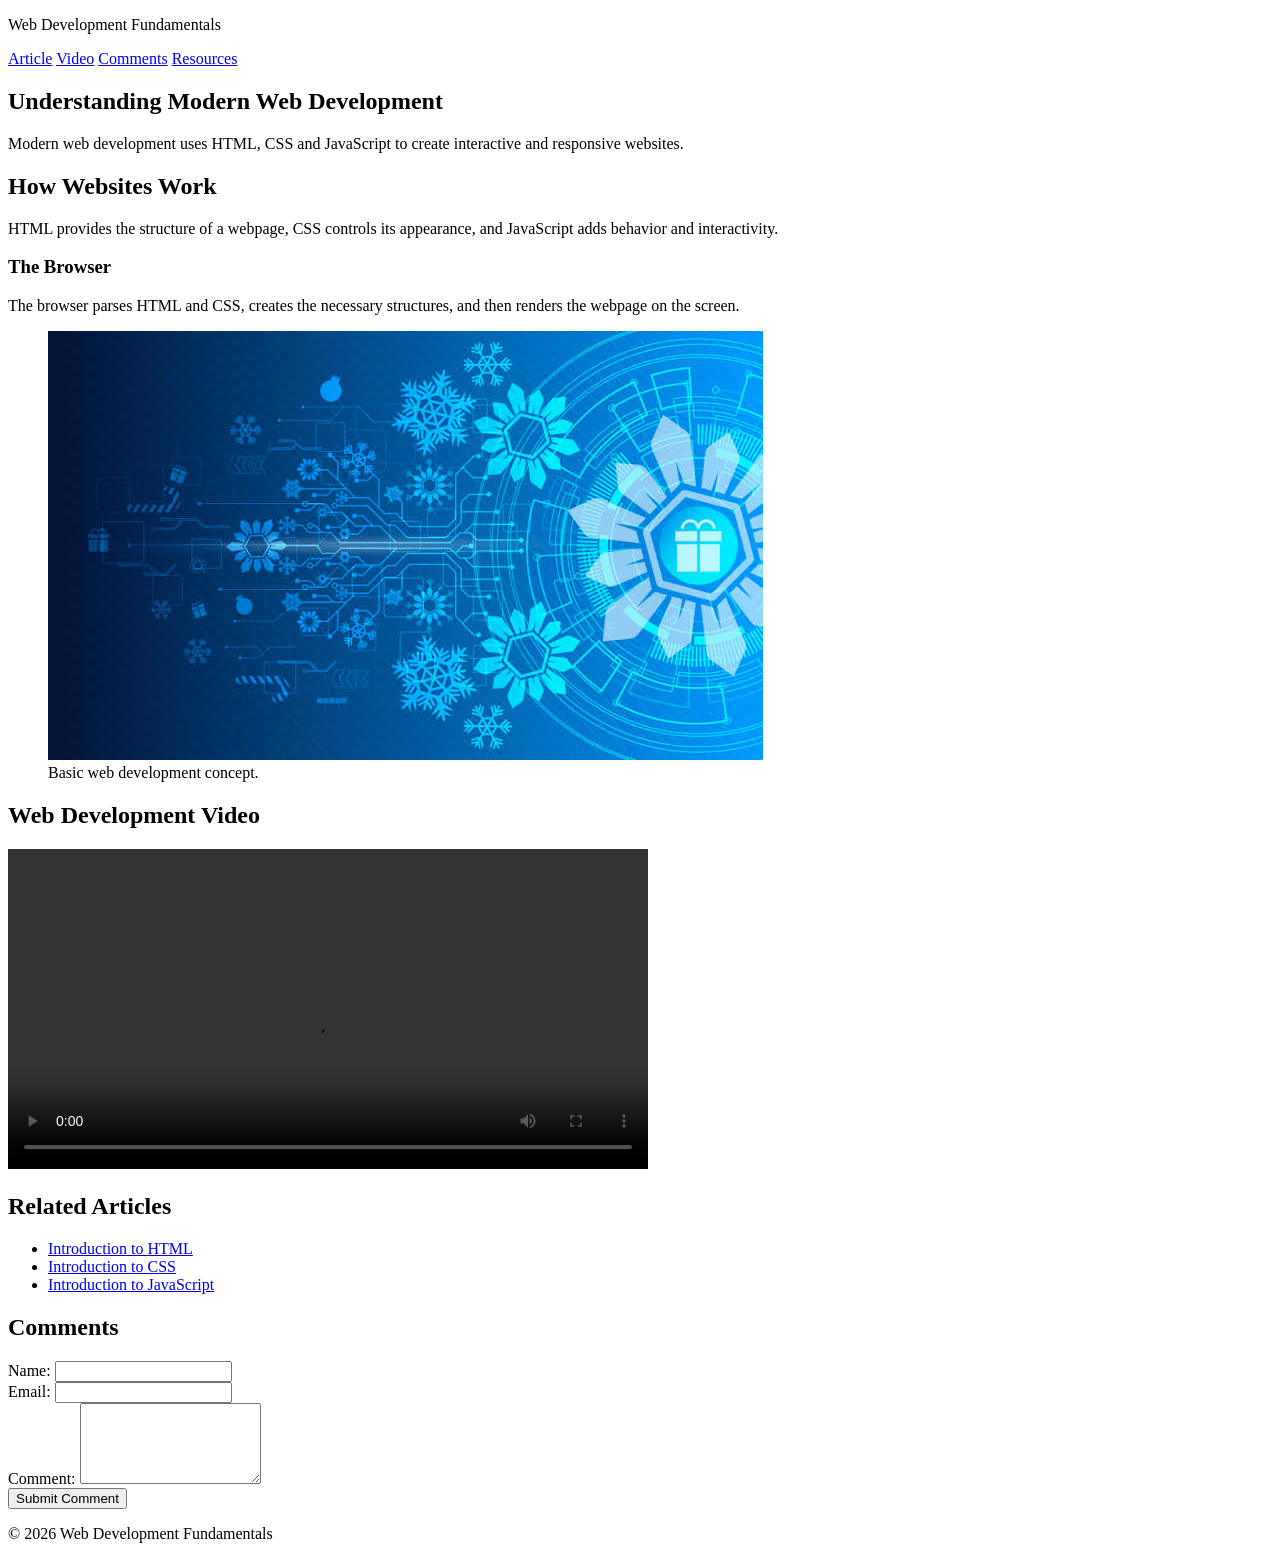
<file: Assesment-1/index.html>
<!DOCTYPE html>
<html lang="en">

<head>
    <meta charset="UTF-8">

    <meta name="viewport" content="width=device-width, initial-scale=1.0">

    <meta name="description" content="Learn the fundamentals of modern web development.">

    <meta name="author" content="Tejas Dombe">

    <meta property="og:title" content="Web Development Fundamentals">

    <meta property="og:description" content="Learn the fundamentals of modern web development.">

    <title>Blog - Article</title>
</head>

<body>

    <header>
        <p>Web Development Fundamentals</p>

        <nav>
            <a href="#article">Article</a>
            <a href="#video">Video</a>
            <a href="#comments">Comments</a>
            <a href="#resources">Resources</a>
        </nav>
    </header>

    <main>

        <article id="article">

            <h1>Understanding Modern Web Development</h1>

            <p>
                Modern web development uses HTML, CSS and JavaScript
                to create interactive and responsive websites.
            </p>

            <h2>How Websites Work</h2>

            <p>
                HTML provides the structure of a webpage, CSS controls
                its appearance, and JavaScript adds behavior and
                interactivity.
            </p>

            <h3>The Browser</h3>

            <p>
                The browser parses HTML and CSS, creates the necessary
                structures, and then renders the webpage on the screen.
            </p>

            <figure>

                <img
                    src="img101.jpeg"
                    srcset=""
                    alt="Web development concept">

                <figcaption>
                    Basic web development concept.
                </figcaption>

            </figure>

            <section id="video">

                <h2>Web Development Video</h2>

                <video controls width="640">

                    <source
                        src=" "
                        type="video/mp4">
                    Your browser does not support the video element.
                </video>
              
               <iframe width="560" height="315" 
               src="https://www.youtube.com/embed/BsDoLVMnmZs?si=cvnNVAMCvzwGrPRy" 
               title="YouTube video player" frameborder="0" 
               allow="accelerometer; autoplay; clipboard-write; encrypted-media; gyroscope; picture-in-picture; web-share" 
               referrerpolicy="strict-origin-when-cross-origin" allowfullscreen></iframe>


            </section>

        </article>

        <aside id="resources">

            <h2>Related Articles</h2>

            <ul>

                <li>
                    <a href="https://www.w3schools.com/html/html_intro.asp">
                        Introduction to HTML
                    </a>
                </li>

                <li>
                    <a href="https://www.w3schools.com/css/css_intro.asp">
                        Introduction to CSS
                    </a>
                </li>

                <li>
                    <a href="https://www.geeksforgeeks.org/javascript/introduction-to-javascript/">
                        Introduction to JavaScript
                    </a>
                </li>

            </ul>

        </aside>

        <section id="comments">

            <h2>Comments</h2>

            <form>

                <div>
                    <label for="name">Name:</label>

                    <input
                        type="text"
                        id="name"
                        name="name"
                        required>
                </div>

                <div>
                    <label for="email">Email:</label>

                    <input
                        type="email"
                        id="email"
                        name="email"
                        required>
                </div>

                <div>
                    <label for="comment">Comment:</label>

                    <textarea
                        id="comment"
                        name="comment"
                        rows="5"
                        required></textarea>
                </div>

                <button type="submit">
                    Submit Comment
                </button>

            </form>

        </section>

    </main>

    <footer>

        <p>
            © 2026 Web Development Fundamentals
        </p>

    </footer>

</body>

</html>
</file>
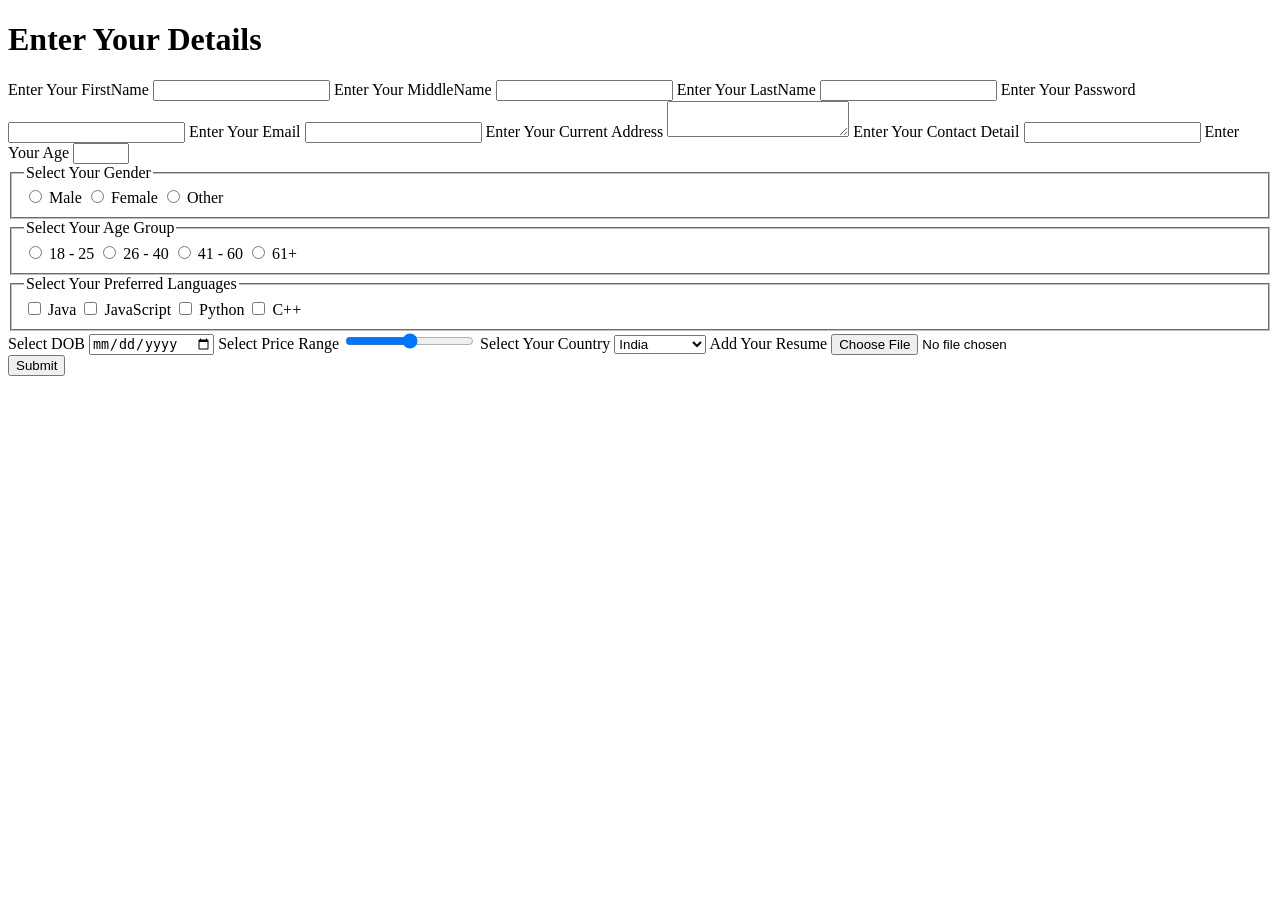
<file: Assesment-2/index.html>
<!doctype html>
<html lang="en">
  <head>
    <meta charset="UTF-8">
    <meta name="viewport" content="width=device-width, initial-scale=1.0">
    <title>Form-Practice</title>
  </head>

  <body>
    <form method="post">
      <div class="first">
        <h1>Enter Your Details</h1>

        <label for="firstname">Enter Your FirstName</label>
        <input
          type="text"
          name="firstname"
          id="firstname"
          required
          minlength="3"
          maxlength="10"
        >

        <label for="middlename">Enter Your MiddleName</label>
        <input type="text" name="middlename" id="middlename">

        <label for="lastname">Enter Your LastName</label>
        <input
          type="text"
          name="lastname"
          id="lastname"
          required
          minlength="3"
          maxlength="10"
        >

        <label for="password">Enter Your Password</label>
        <input
          type="password"
          name="password"
          id="password"
          required
          minlength="3"
          maxlength="10"
        >

        <label for="email">Enter Your Email</label>
        <input
          type="email"
          name="email"
          id="email"
          pattern="[a-z0-9._%+-]+@[a-z0-9.-]+\.[a-z]{2,4}"
        >

        <label for="address">Enter Your Current Address</label>
        <textarea name="address" id="address"></textarea>

        <label for="contact">Enter Your Contact Detail</label>
        <input type="number" name="contact" id="contact" required>

        <label for="age">Enter Your Age</label>
        <input
          type="number"
          name="age"
          id="age"
          min="18"
          max="100"
          required
        >

        <fieldset>
          <legend>Select Your Gender</legend>

          <input
            type="radio"
            name="gender"
            id="male"
            value="male"
            required
          >
          <label for="male">Male</label>

          <input
            type="radio"
            name="gender"
            id="female"
            value="female"
          >
          <label for="female">Female</label>

          <input
            type="radio"
            name="gender"
            id="other"
            value="other"
          >
          <label for="other">Other</label>
        </fieldset>

        <fieldset>
          <legend>Select Your Age Group</legend>

          <input
            type="radio"
            name="ageGroup"
            id="youngAdult"
            value="18-25"
          >
          <label for="youngAdult">18 - 25</label>

          <input
            type="radio"
            name="ageGroup"
            id="adult"
            value="26-40"
          >
          <label for="adult">26 - 40</label>

          <input
            type="radio"
            name="ageGroup"
            id="middleAge"
            value="41-60"
          >
          <label for="middleAge">41 - 60</label>

          <input
            type="radio"
            name="ageGroup"
            id="senior"
            value="61+"
          >
          <label for="senior">61+</label>
        </fieldset>

        <fieldset>
          <legend>Select Your Preferred Languages</legend>

          <input
            type="checkbox"
            name="language"
            id="java"
            value="java"
          >
          <label for="java">Java</label>

          <input
            type="checkbox"
            name="language"
            id="javascript"
            value="javascript"
          >
          <label for="javascript">JavaScript</label>

          <input
            type="checkbox"
            name="language"
            id="python"
            value="python"
          >
          <label for="python">Python</label>

          <input
            type="checkbox"
            name="language"
            id="cpp"
            value="cpp"
          >
          <label for="cpp">C++</label>
        </fieldset>

        <label for="DOB">Select DOB</label>
        <input type="date" name="DOB" id="DOB">

        <label for="range">Select Price Range</label>
        <input
          type="range"
          name="range"
          id="range"
          min="100"
          max="5000"
        >

        <label for="country">Select Your Country</label>
        <select name="country" id="country">
          <optgroup label="Asia">
            <option value="india">India</option>
            <option value="japan">Japan</option>
            <option value="china">China</option>
          </optgroup>

          <optgroup label="Europe">
            <option value="germany">Germany</option>
            <option value="france">France</option>
            <option value="italy">Italy</option>
          </optgroup>
        </select>

        <label for="resume">Add Your Resume</label>
        <input type="file" name="resume" id="resume" required>
      </div>

      <button type="submit" name="submit">Submit</button>
    </form>
  </body>
</html>
</file>
